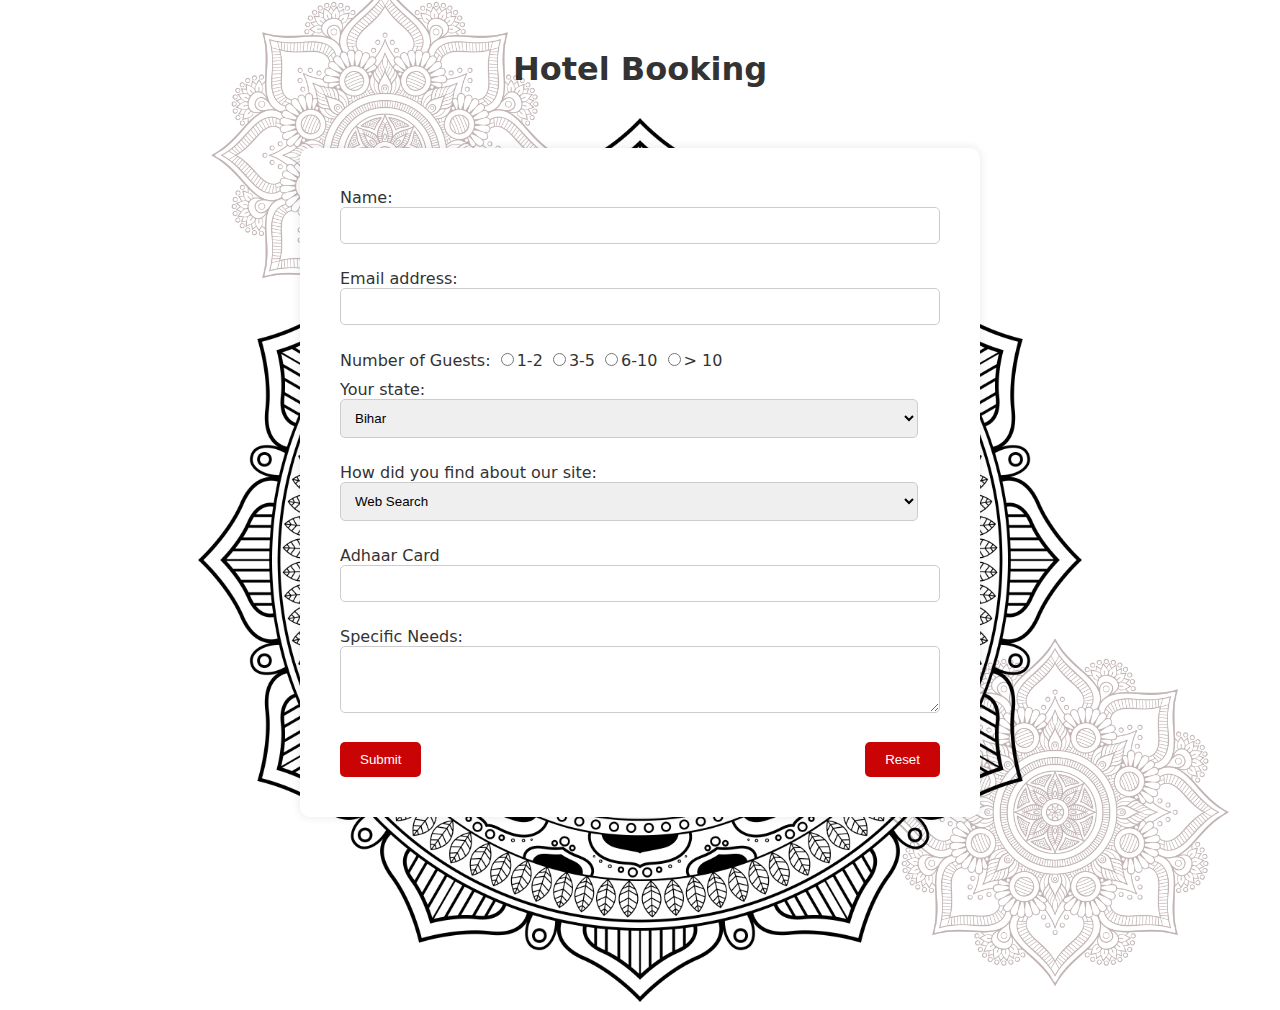
<file: hotel.html>
<!DOCTYPE html>
<html lang="en">
  <head>
    <meta charset="UTF-8" />
    <meta name="viewport" content="width=device-width, initial-scale=1.0" />
    <title>Hotel Booking</title>
    <link rel="stylesheet" href="./hotelstyle.css" />
  </head>
  <body>
    <img src= "./Assets/mandla.png" id="mandela" class="rotate" >
    <img src= "./Assets/mandala.png" id="smallMandela" class="rotate">
    <img src= "./Assets/mandala.png" id="smallMandela2" class="rotate">

    <h1>Hotel Booking</h1>
    <p></p>
    <form class="feedbackForm">
      <label>Name:
      <input type="text"></label>
      <label>Email address:
      <input type="Number"></label>
    <label id="age">Number of Guests:
        <input type="radio" class="age">1-2</input>
    <input type="radio" class="age">3-5</input>
    <input type="radio" class="age">6-10</input>
    <input type="radio" class="age">> 10</input></label>
<label>Your state:
  <select>
    <option>Bihar</option>
    <option>Up</option>
    <option>Delhi</option>
    <option>Rajasthan</option>
  </select>
</label>
<label>How did you find about our site:
  <select>
    <option>Web Search</option>
    <option>Link on another site</option>
    <option>Told about it</option>
    <option>Others</option>
  </select>
</label>
<label>Adhaar Card
  <input type="text"></label>
  <label>
Specific Needs:
    <textarea rows="3" cols="20"></textarea></label>
  <div class="but">
      <button type="submit">Submit</button>
<button type="reset">Reset</button>
  </div>
    </form>
  </body>
</html>
</file>
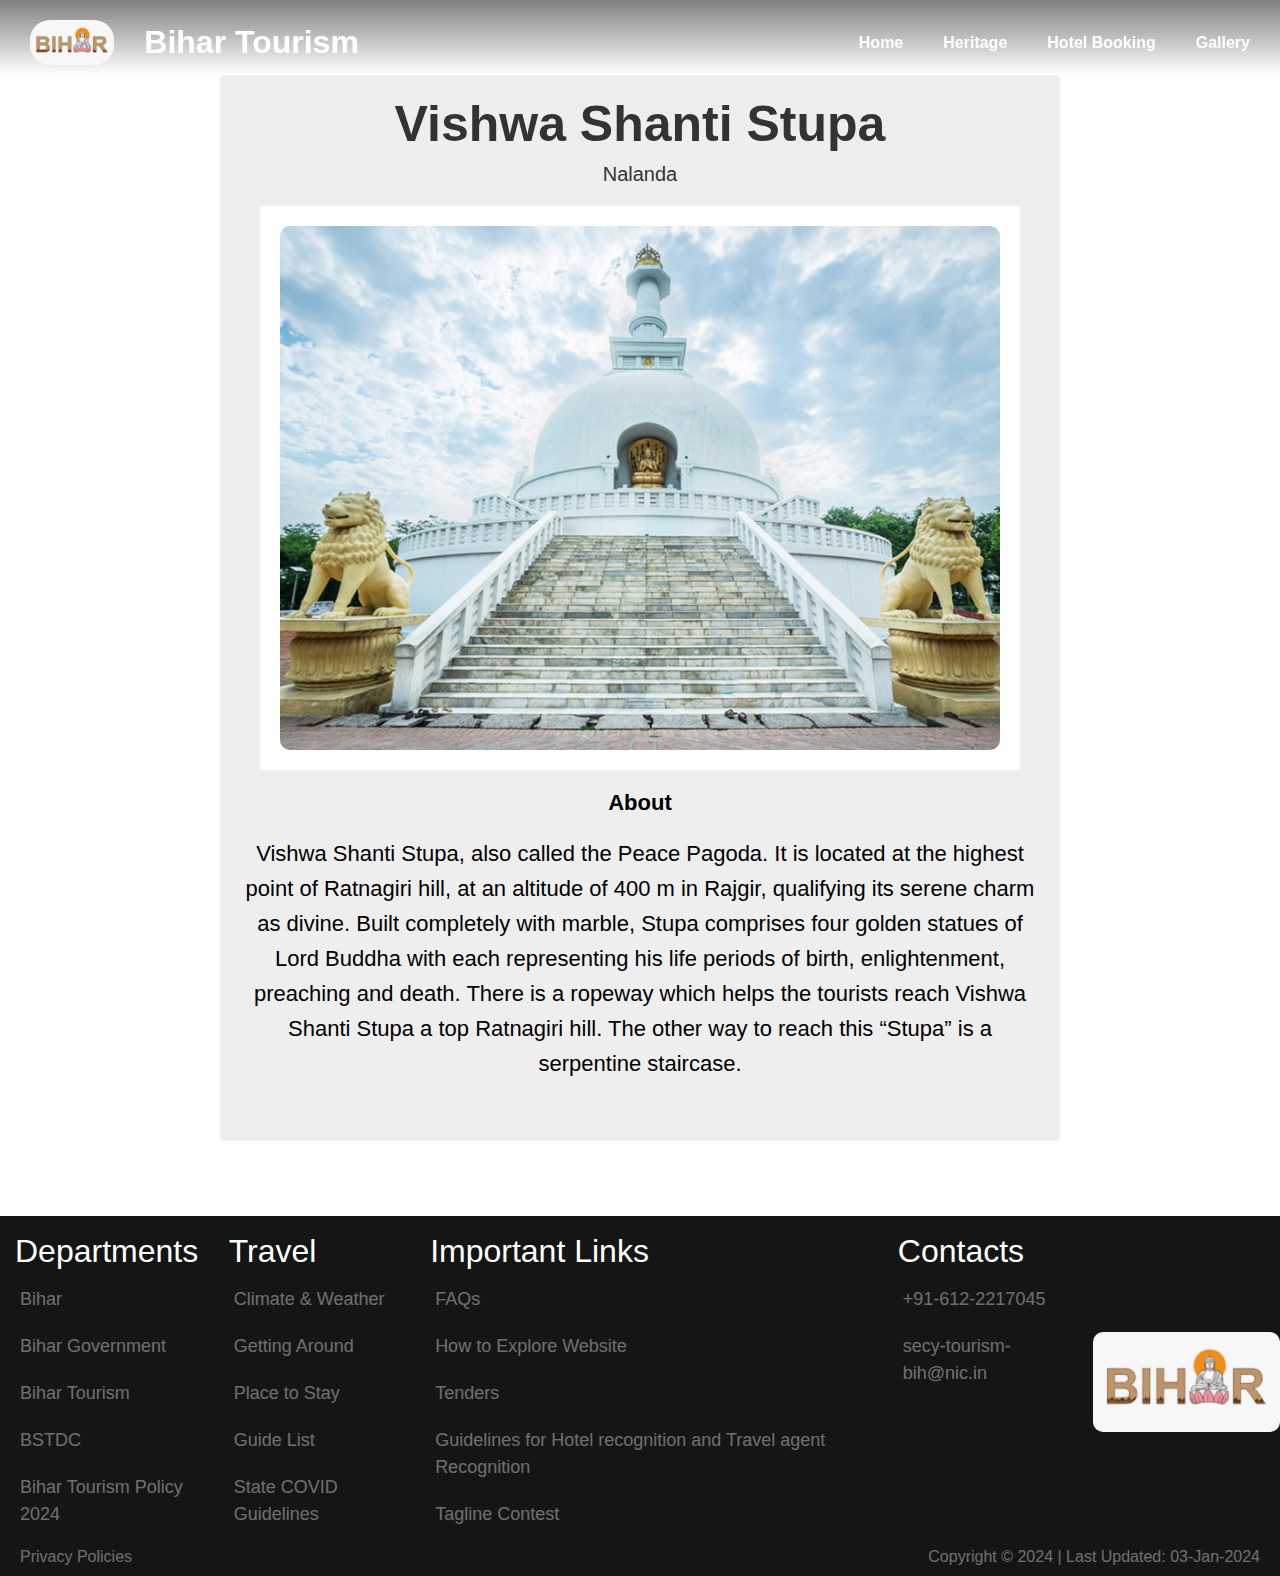
<file: vishwaShanti.html>
<!DOCTYPE html>
<html lang="en">
  <head>
    <meta charset="utf-8">
    <title>Vishwa Shanti Stupa</title>
    <link rel="stylesheet" href="./vishwastyle.css">
  </head> 
  <body>
    <nav>
        <div class="left">
          <img src="./Assets/logo.png" alt="" />
          <h1>Bihar Tourism</h1>
        </div>
        <div class="right">
          <ul>
            <li><a href="#home">Home</a></li>
            <li><a href="#heritage" class="scroll-link">Heritage</a></li>
            <li><a href="./hotel.html" target="_blank">Hotel Booking</a></li>
            <li><a href="#Gallery">Gallery</a></li>
          </ul>
        </div>
      </nav>
    <main id="main">
        <div id="title">
            <h1 id="title">Vishwa Shanti Stupa</h1>
            <p>Nalanda</p>
        </div>
        <div id="img-div">
            <img id="image" src="./Assets/vishwa shanti.jpeg">
        </div>
        <div id="tribute-info">
            <h3>About</h3>
            <p>Vishwa Shanti Stupa, also called the Peace Pagoda. It is located at the highest point of Ratnagiri hill, at an altitude of 400 m in Rajgir, qualifying its serene charm as divine. Built completely with marble, Stupa comprises four golden statues of Lord Buddha with each representing his life periods of birth, enlightenment, preaching and death. There is a ropeway which helps the tourists reach Vishwa Shanti Stupa a top Ratnagiri hill. The other way to reach this “Stupa” is a serpentine staircase.</p>
        </div>
    </main>
    <footer>
        <div class="list">
          <div class="list1">
            <span>Departments</span>
            <ul>
              <li>Bihar</li>
              <li>Bihar Government</li>
              <li>Bihar Tourism</li>
              <li>BSTDC</li>
              <li>Bihar Tourism Policy 2024</li>
            </ul>
          </div>
          <div class="list2">
            <span>Travel</span>
            <ul>
              <li>Climate & Weather</li>
              <li>Getting Around</li>
              <li>Place to Stay</li>
              <li>Guide List</li>
              <li>State COVID Guidelines</li>
            </ul>
          </div>
          <div class="list3">
            <span>Important Links</span>
            <ul>
              <li>FAQs</li>
              <li>How to Explore Website</li>
              <li>Tenders</li>
              <li>Guidelines for Hotel recognition and Travel agent Recognition</li>
              <li>Tagline Contest</li>
            </ul>
          </div>
          <div class="list4">
            <span>Contacts</span>
            <ul>
              <li>+91-612-2217045</li>
              <li>secy-tourism-bih@nic.in</li>
            </ul>
          </div>
        </div>
        <div class="image">
          <img src="./Assets/logo.png" alt="" />
        </div>
    </footer>
    <div class="last">
        <div class="left"><p>Privacy Policies</p></div>
        <div class="right">
            <p>Copyright © 2024 | Last Updated: 03-Jan-2024</p>
        </div>
    </div>
  </body>
</html>
</file>
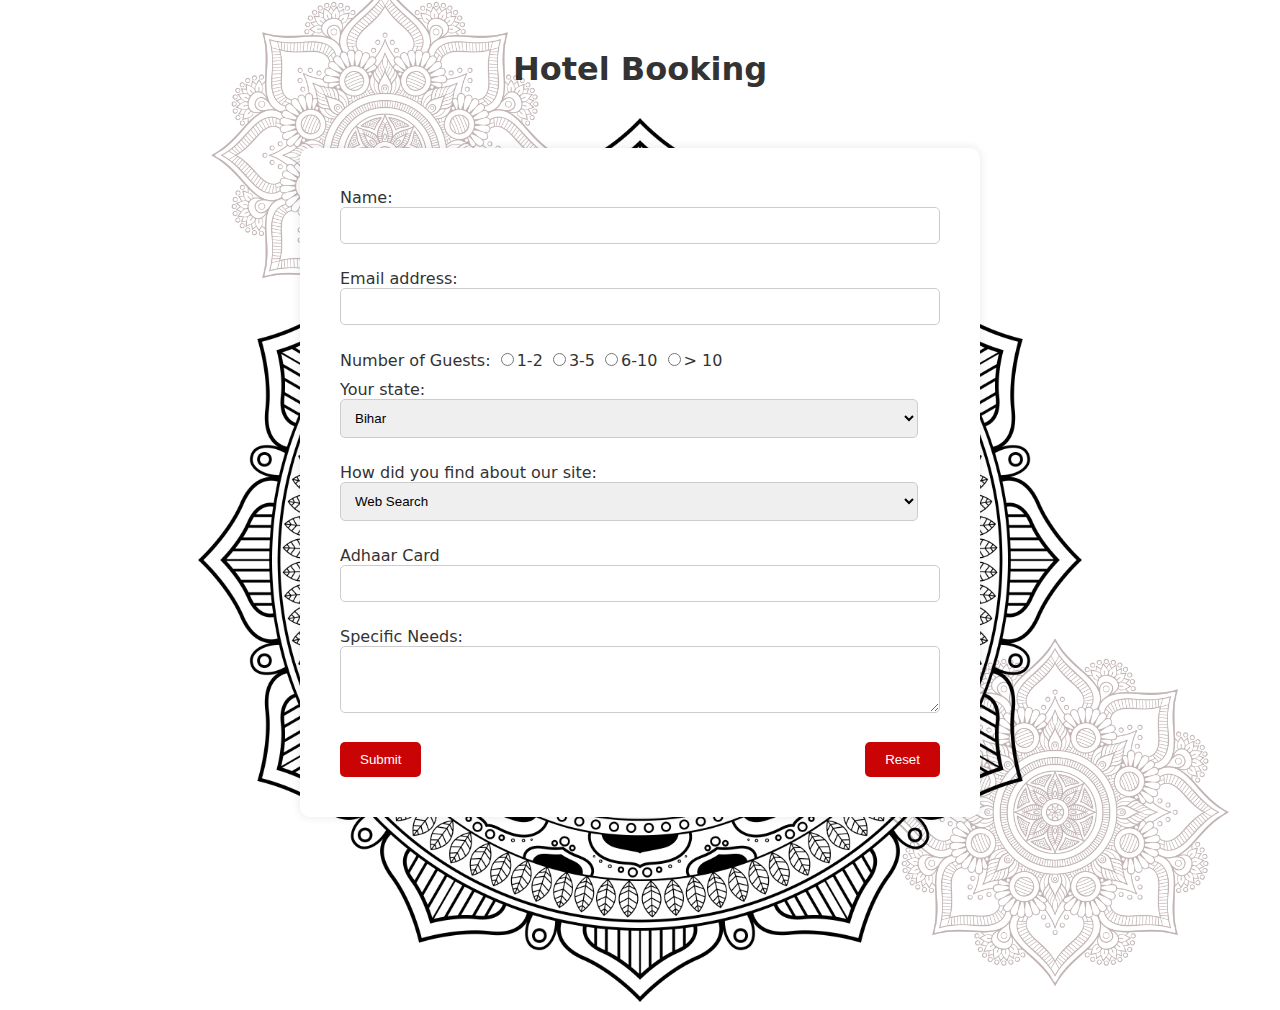
<file: HTML/hotel.html>
<!DOCTYPE html>
<html lang="en">
  <head>
    <meta charset="UTF-8" />
    <meta name="viewport" content="width=device-width, initial-scale=1.0" />
    <title>Hotel Booking</title>
    <link rel="stylesheet" href="../CSS/hotelstyle.css" />
  </head>
  <body>
    <img src= "../Assets/mandla.png" id="mandela" class="rotate" >
    <img src= "../Assets/mandala.png" id="smallMandela" class="rotate">
    <img src= "../Assets/mandala.png" id="smallMandela2" class="rotate">

    <h1>Hotel Booking</h1>
    <p></p>
    <form class="feedbackForm">
      <label>Name:
      <input type="text"></label>
      <label>Email address:
      <input type="Number"></label>
    <label id="age">Number of Guests:
        <input type="radio" class="age">1-2</input>
    <input type="radio" class="age">3-5</input>
    <input type="radio" class="age">6-10</input>
    <input type="radio" class="age">> 10</input></label>
<label>Your state:
  <select>
    <option>Bihar</option>
    <option>Up</option>
    <option>Delhi</option>
    <option>Rajasthan</option>
  </select>
</label>
<label>How did you find about our site:
  <select>
    <option>Web Search</option>
    <option>Link on another site</option>
    <option>Told about it</option>
    <option>Others</option>
  </select>
</label>
<label>Adhaar Card
  <input type="text"></label>
  <label>
Specific Needs:
    <textarea rows="3" cols="20"></textarea></label>
  <div class="but">
      <button type="submit">Submit</button>
<button type="reset">Reset</button>
  </div>
    </form>
  </body>
</html>
</file>
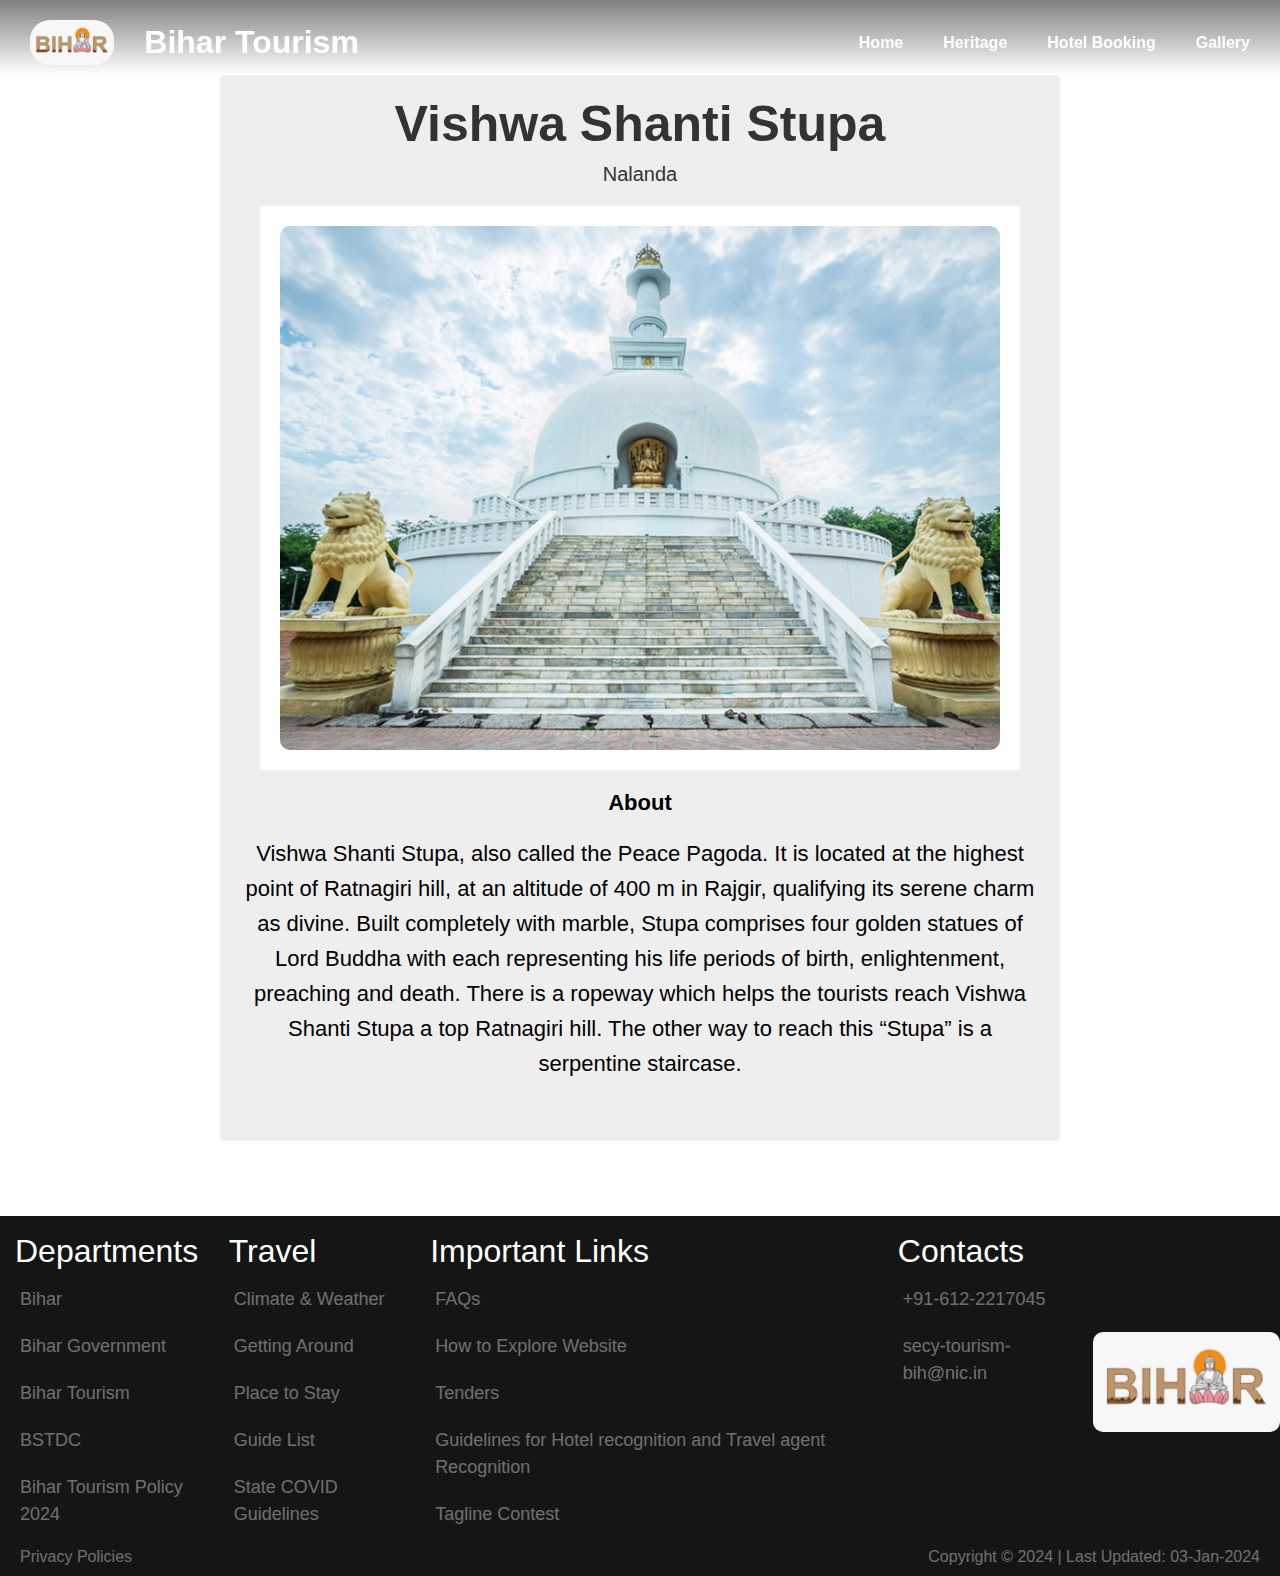
<file: HTML/vishwaShanti.html>
<!DOCTYPE html>
<html lang="en">
  <head>
    <meta charset="utf-8">
    <title>Vishwa Shanti Stupa</title>
    <link rel="stylesheet" href="../CSS/vishwastyle.css">
  </head> 
  <body>
    <nav>
        <div class="left">
          <img src="../Assets/logo.png" alt="" />
          <h1>Bihar Tourism</h1>
        </div>
        <div class="right">
          <ul>
            <li><a href="#home">Home</a></li>
            <li><a href="#heritage" class="scroll-link">Heritage</a></li>
            <li><a href="../HTML/hotel.html" target="_blank">Hotel Booking</a></li>
            <li><a href="#Gallery">Gallery</a></li>
          </ul>
        </div>
      </nav>
    <main id="main">
        <div id="title">
            <h1 id="title">Vishwa Shanti Stupa</h1>
            <p>Nalanda</p>
        </div>
        <div id="img-div">
            <img id="image" src="../Assets/vishwa shanti.jpeg">
        </div>
        <div id="tribute-info">
            <h3>About</h3>
            <p>Vishwa Shanti Stupa, also called the Peace Pagoda. It is located at the highest point of Ratnagiri hill, at an altitude of 400 m in Rajgir, qualifying its serene charm as divine. Built completely with marble, Stupa comprises four golden statues of Lord Buddha with each representing his life periods of birth, enlightenment, preaching and death. There is a ropeway which helps the tourists reach Vishwa Shanti Stupa a top Ratnagiri hill. The other way to reach this “Stupa” is a serpentine staircase.</p>
        </div>
    </main>
    <footer>
        <div class="list">
          <div class="list1">
            <span>Departments</span>
            <ul>
              <li>Bihar</li>
              <li>Bihar Government</li>
              <li>Bihar Tourism</li>
              <li>BSTDC</li>
              <li>Bihar Tourism Policy 2024</li>
            </ul>
          </div>
          <div class="list2">
            <span>Travel</span>
            <ul>
              <li>Climate & Weather</li>
              <li>Getting Around</li>
              <li>Place to Stay</li>
              <li>Guide List</li>
              <li>State COVID Guidelines</li>
            </ul>
          </div>
          <div class="list3">
            <span>Important Links</span>
            <ul>
              <li>FAQs</li>
              <li>How to Explore Website</li>
              <li>Tenders</li>
              <li>Guidelines for Hotel recognition and Travel agent Recognition</li>
              <li>Tagline Contest</li>
            </ul>
          </div>
          <div class="list4">
            <span>Contacts</span>
            <ul>
              <li>+91-612-2217045</li>
              <li>secy-tourism-bih@nic.in</li>
            </ul>
          </div>
        </div>
        <div class="image">
          <img src="../Assets/logo.png" alt="" />
        </div>
    </footer>
    <div class="last">
        <div class="left"><p>Privacy Policies</p></div>
        <div class="right">
            <p>Copyright © 2024 | Last Updated: 03-Jan-2024</p>
        </div>
    </div>
  </body>
</html>
</file>
<file: hotelstyle.css>
body {
    font-family: system-ui, -apple-system, BlinkMacSystemFont, 'Segoe UI', Roboto, Oxygen, Ubuntu, Cantarell, 'Open Sans', 'Helvetica Neue', sans-serif;
    margin: 0;
    box-sizing: border-box;
}

h1 {
    text-align: center;
    margin-top: 50px;
    color: #333;
}

.feedbackForm {
    position: relative;
    max-width: 600px;
    margin: 60px auto;
    padding: 40px;
    background-color: #ffffff;
    border-radius: 10px;
    box-shadow: 0 0 10px rgba(0, 0, 0, 0.1);
    z-index: 999;
}

label {
    display: block;
    margin-bottom: 10px;
    color: #333;
}

input[type="text"],
input[type="number"],
textarea,
select {
    width: 100%;
    padding: 10px;
    margin-bottom: 15px;
    border: 1px solid #ccc;
    border-radius: 5px;
    box-sizing: border-box;
}

.checkbox-label {
    display: flex;
    align-items: center;
    margin-bottom: 15px;
    color: #333;
}

.checkbox-label input {
    margin-right: 5px;
}

.radio-label {
    display: flex;
    flex-wrap: wrap;
    margin-bottom: 15px;
    color: #333;
}

.radio-label input {
    margin-right: 5px;
}

select {
    width: calc(100% - 22px);
}

textarea {
    resize: vertical;
}

.but {
    display: flex;
    justify-content: space-between;
}

button {
    padding: 10px 20px;
    background-color: rgb(202, 4, 4);
    color: #fff;
    border: none;
    border-radius: 5px;
    cursor: pointer;
    transition: background-color 0.3s;
}

button:hover {
    background-color: rgb(155, 2, 2);
}

#mandela{
    position: absolute;
    width: 100%;
    height: 100vh;
    object-fit: contain;
    z-index: 1;
    top: 110px;
}
.rotate {
    animation: rotation 25s infinite linear;
}
@keyframes rotation {
    from {
      transform: rotate(0deg);
    }
    to {
      transform: rotate(359deg);
    }
}

#smallMandela{
    position: absolute;
    width: 350px;
    object-fit: contain;
    left: 210px;
    top: -20px;
}

#smallMandela2{
    position: absolute;
    width: 350px;
    object-fit: contain;
    top: 637px;
    left: 880px;
}
</file>
<file: vishwastyle.css>
/* *{
    margin-bottom: 10px;
    font-family: -apple-system, BlinkMacSystemFont, 'Segoe UI', 'Roboto', 'Helvetica Neue', Arial, sans-serif;
  }
  #main{
    box-sizing: content-box;
    background-color: #eee;
    width: 100%;
    border-radius: 5px;
  }
  #title>h1{
    font-size:  50px ;
    text-align: center;
    color: #333;
    margin-top: 25px;
    padding-top: 30px;
    margin-bottom: 0;
  }
  #title>p{
    font-size:  20px ;
    text-align: center;
    color: #333;
    margin-top: 10px;
    padding: 10px 0;
  }
  #img-div{
    margin: 10px;
    display: flex;
    flex-direction: column;
    justify-content: center;
    background-color: white;
    padding: 10px;
    max-width: 100%;
  }
  #image{
    display: block;
    margin-left: auto;
    margin-right: auto;
    align-items: center;
    max-width: 100%;
  }
  #img-caption >p{
    Text-align: center;
    font-size: 20px;
  }
  #tribute-info{
    padding-bottom: 20px;
  }
  #tribute-info > h3{
    font-size: 22px;
    margin: 50px 0;
    text-align: center;
  }
  ul{
    margin: 0px 402px 50px;
    text-align: center;
  }
  li{
    font-size: 16px;
    margin: 10px 0;
    text-align: left;
    line-height: 25.6px;
  }
  #quote{
    
    font-size: 21px;
    margin: 0px 465.5px 50px;
    text-align: left;
    padding-bottom: 30px;
  }
  
  footer{
    text-align: center;
    margin: 10px 0;
    padding-bottom: 20px;
  }
  a{
    color: #477ca7;
  } */

  * {
    margin: 0;
    padding: 0;
    box-sizing: border-box;
    font-family: -apple-system, BlinkMacSystemFont, 'Segoe UI', 'Roboto', 'Helvetica Neue', Arial, sans-serif;
}
nav{
    padding-top: 10px;
    display: flex;
    flex:1;
    max-height: 75px;
    position: fixed;
    top: 0;
    z-index: 1000;  
    width: 100%;
    background: linear-gradient(to bottom, rgba(0, 0, 0, 0.5), rgba(255, 255, 255, 0));
}
.left{
    display: flex;
    flex: 0.6;
}

.left img{
    margin: 10px;
    margin-left: 30px;
    border-radius: 20px;
}
.left h1{
    display: flex;
    align-items: center;
    margin: 10px;
    padding-left: 10px;
    color: white;
}
.right{
    display: flex;
    flex: 0.4;
    width: 100%;
    justify-content: flex-end;

}
a{
    color: white;
    text-decoration: none;
}
.right ul{
    display: flex;
    list-style-type: none;
    padding: 10px;
}
.right ul li{
    color: white;
    display: flex;
    padding: 10px 20px;
    align-items: center;
    font-weight: 600;
}
#main {
    box-sizing: content-box;
    background-color: #eee;
    width: 100%;
    border-radius: 5px;
    padding: 20px;
    margin: 75px auto;
    max-width: 800px; /* Adjust as needed */
}

#title h1 {
    font-size: 50px;
    text-align: center;
    color: #333;
    margin-bottom: 10px;
}

#title p {
    font-size: 20px;
    text-align: center;
    color: #333;
    margin-bottom: 20px;
}

#img-div {
    margin: 20px;
    display: flex;
    flex-direction: column;
    justify-content: center;
    background-color: white;
    padding: 20px;
}

#image {
    display: block;
    margin-left: auto;
    margin-right: auto;
    align-items: center;
    max-width: 100%;
    border-radius: 10px;
}

#img-caption p {
    text-align: center;
    font-size: 20px;
    margin-top: 10px;
}

#tribute-info {
    padding-bottom: 20px;
}

#tribute-info h3 {
    font-size: 22px;
    margin: 20px 0;
    text-align: center;
}

#tribute-info p{
    font-size: 22px;
    margin: 20px 0;
    text-align: center;
    line-height: 35px;
}



footer{
    display: flex;
    background-color: #151515;
    color: white;
    padding-top: 10px;
}
footer .list{
    display: flex;
    justify-content: space-evenly;
}

footer .list ul{
    list-style-type: none;
    margin-left: 10px;
}
footer span{
    font-size: 32px;
    line-height: 50px;
    font-weight: 300;
    padding-left: 15px;

}
footer li{
    font-size: 18px;
    line-height: 27px;
    font-weight: 200;
    padding: 10px;
    color: #ffffff;
    opacity: 38%;
}
footer li:hover{
    cursor: pointer;
    opacity: 100%;
}

footer .image{
    display: flex;
    object-fit: contain;
    align-items: center;
    justify-content: flex-end;
    
}

footer .image img{
    height: 100px;
    margin-left: auto;
    margin-right: auto;
    border-radius: 10px;
    margin-left: 10px;
}

.last{
    display: flex;
    background-color: #151515;
    padding: 10px 20px;
}
.last p{
    color: #ffffff;
    opacity: 38%;
}
.last .left p:hover{
    cursor: pointer;
    opacity: 100%;
}
</file>
<file: CSS/hotelstyle.css>
body {
    font-family: system-ui, -apple-system, BlinkMacSystemFont, 'Segoe UI', Roboto, Oxygen, Ubuntu, Cantarell, 'Open Sans', 'Helvetica Neue', sans-serif;
    margin: 0;
    box-sizing: border-box;
}

h1 {
    text-align: center;
    margin-top: 50px;
    color: #333;
}

.feedbackForm {
    position: relative;
    max-width: 600px;
    margin: 60px auto;
    padding: 40px;
    background-color: #ffffff;
    border-radius: 10px;
    box-shadow: 0 0 10px rgba(0, 0, 0, 0.1);
    z-index: 999;
}

label {
    display: block;
    margin-bottom: 10px;
    color: #333;
}

input[type="text"],
input[type="number"],
textarea,
select {
    width: 100%;
    padding: 10px;
    margin-bottom: 15px;
    border: 1px solid #ccc;
    border-radius: 5px;
    box-sizing: border-box;
}

.checkbox-label {
    display: flex;
    align-items: center;
    margin-bottom: 15px;
    color: #333;
}

.checkbox-label input {
    margin-right: 5px;
}

.radio-label {
    display: flex;
    flex-wrap: wrap;
    margin-bottom: 15px;
    color: #333;
}

.radio-label input {
    margin-right: 5px;
}

select {
    width: calc(100% - 22px);
}

textarea {
    resize: vertical;
}

.but {
    display: flex;
    justify-content: space-between;
}

button {
    padding: 10px 20px;
    background-color: rgb(202, 4, 4);
    color: #fff;
    border: none;
    border-radius: 5px;
    cursor: pointer;
    transition: background-color 0.3s;
}

button:hover {
    background-color: rgb(155, 2, 2);
}

#mandela{
    position: absolute;
    width: 100%;
    height: 100vh;
    object-fit: contain;
    z-index: 1;
    top: 110px;
}
.rotate {
    animation: rotation 25s infinite linear;
}
@keyframes rotation {
    from {
      transform: rotate(0deg);
    }
    to {
      transform: rotate(359deg);
    }
}

#smallMandela{
    position: absolute;
    width: 350px;
    object-fit: contain;
    left: 210px;
    top: -20px;
}

#smallMandela2{
    position: absolute;
    width: 350px;
    object-fit: contain;
    top: 637px;
    left: 880px;
}
</file>
<file: CSS/vishwastyle.css>
/* *{
    margin-bottom: 10px;
    font-family: -apple-system, BlinkMacSystemFont, 'Segoe UI', 'Roboto', 'Helvetica Neue', Arial, sans-serif;
  }
  #main{
    box-sizing: content-box;
    background-color: #eee;
    width: 100%;
    border-radius: 5px;
  }
  #title>h1{
    font-size:  50px ;
    text-align: center;
    color: #333;
    margin-top: 25px;
    padding-top: 30px;
    margin-bottom: 0;
  }
  #title>p{
    font-size:  20px ;
    text-align: center;
    color: #333;
    margin-top: 10px;
    padding: 10px 0;
  }
  #img-div{
    margin: 10px;
    display: flex;
    flex-direction: column;
    justify-content: center;
    background-color: white;
    padding: 10px;
    max-width: 100%;
  }
  #image{
    display: block;
    margin-left: auto;
    margin-right: auto;
    align-items: center;
    max-width: 100%;
  }
  #img-caption >p{
    Text-align: center;
    font-size: 20px;
  }
  #tribute-info{
    padding-bottom: 20px;
  }
  #tribute-info > h3{
    font-size: 22px;
    margin: 50px 0;
    text-align: center;
  }
  ul{
    margin: 0px 402px 50px;
    text-align: center;
  }
  li{
    font-size: 16px;
    margin: 10px 0;
    text-align: left;
    line-height: 25.6px;
  }
  #quote{
    
    font-size: 21px;
    margin: 0px 465.5px 50px;
    text-align: left;
    padding-bottom: 30px;
  }
  
  footer{
    text-align: center;
    margin: 10px 0;
    padding-bottom: 20px;
  }
  a{
    color: #477ca7;
  } */

  * {
    margin: 0;
    padding: 0;
    box-sizing: border-box;
    font-family: -apple-system, BlinkMacSystemFont, 'Segoe UI', 'Roboto', 'Helvetica Neue', Arial, sans-serif;
}
nav{
    padding-top: 10px;
    display: flex;
    flex:1;
    max-height: 75px;
    position: fixed;
    top: 0;
    z-index: 1000;  
    width: 100%;
    background: linear-gradient(to bottom, rgba(0, 0, 0, 0.5), rgba(255, 255, 255, 0));
}
.left{
    display: flex;
    flex: 0.6;
}

.left img{
    margin: 10px;
    margin-left: 30px;
    border-radius: 20px;
}
.left h1{
    display: flex;
    align-items: center;
    margin: 10px;
    padding-left: 10px;
    color: white;
}
.right{
    display: flex;
    flex: 0.4;
    width: 100%;
    justify-content: flex-end;

}
a{
    color: white;
    text-decoration: none;
}
.right ul{
    display: flex;
    list-style-type: none;
    padding: 10px;
}
.right ul li{
    color: white;
    display: flex;
    padding: 10px 20px;
    align-items: center;
    font-weight: 600;
}
#main {
    box-sizing: content-box;
    background-color: #eee;
    width: 100%;
    border-radius: 5px;
    padding: 20px;
    margin: 75px auto;
    max-width: 800px; /* Adjust as needed */
}

#title h1 {
    font-size: 50px;
    text-align: center;
    color: #333;
    margin-bottom: 10px;
}

#title p {
    font-size: 20px;
    text-align: center;
    color: #333;
    margin-bottom: 20px;
}

#img-div {
    margin: 20px;
    display: flex;
    flex-direction: column;
    justify-content: center;
    background-color: white;
    padding: 20px;
}

#image {
    display: block;
    margin-left: auto;
    margin-right: auto;
    align-items: center;
    max-width: 100%;
    border-radius: 10px;
}

#img-caption p {
    text-align: center;
    font-size: 20px;
    margin-top: 10px;
}

#tribute-info {
    padding-bottom: 20px;
}

#tribute-info h3 {
    font-size: 22px;
    margin: 20px 0;
    text-align: center;
}

#tribute-info p{
    font-size: 22px;
    margin: 20px 0;
    text-align: center;
    line-height: 35px;
}



footer{
    display: flex;
    background-color: #151515;
    color: white;
    padding-top: 10px;
}
footer .list{
    display: flex;
    justify-content: space-evenly;
}

footer .list ul{
    list-style-type: none;
    margin-left: 10px;
}
footer span{
    font-size: 32px;
    line-height: 50px;
    font-weight: 300;
    padding-left: 15px;

}
footer li{
    font-size: 18px;
    line-height: 27px;
    font-weight: 200;
    padding: 10px;
    color: #ffffff;
    opacity: 38%;
}
footer li:hover{
    cursor: pointer;
    opacity: 100%;
}

footer .image{
    display: flex;
    object-fit: contain;
    align-items: center;
    justify-content: flex-end;
    
}

footer .image img{
    height: 100px;
    margin-left: auto;
    margin-right: auto;
    border-radius: 10px;
    margin-left: 10px;
}

.last{
    display: flex;
    background-color: #151515;
    padding: 10px 20px;
}
.last p{
    color: #ffffff;
    opacity: 38%;
}
.last .left p:hover{
    cursor: pointer;
    opacity: 100%;
}
</file>
